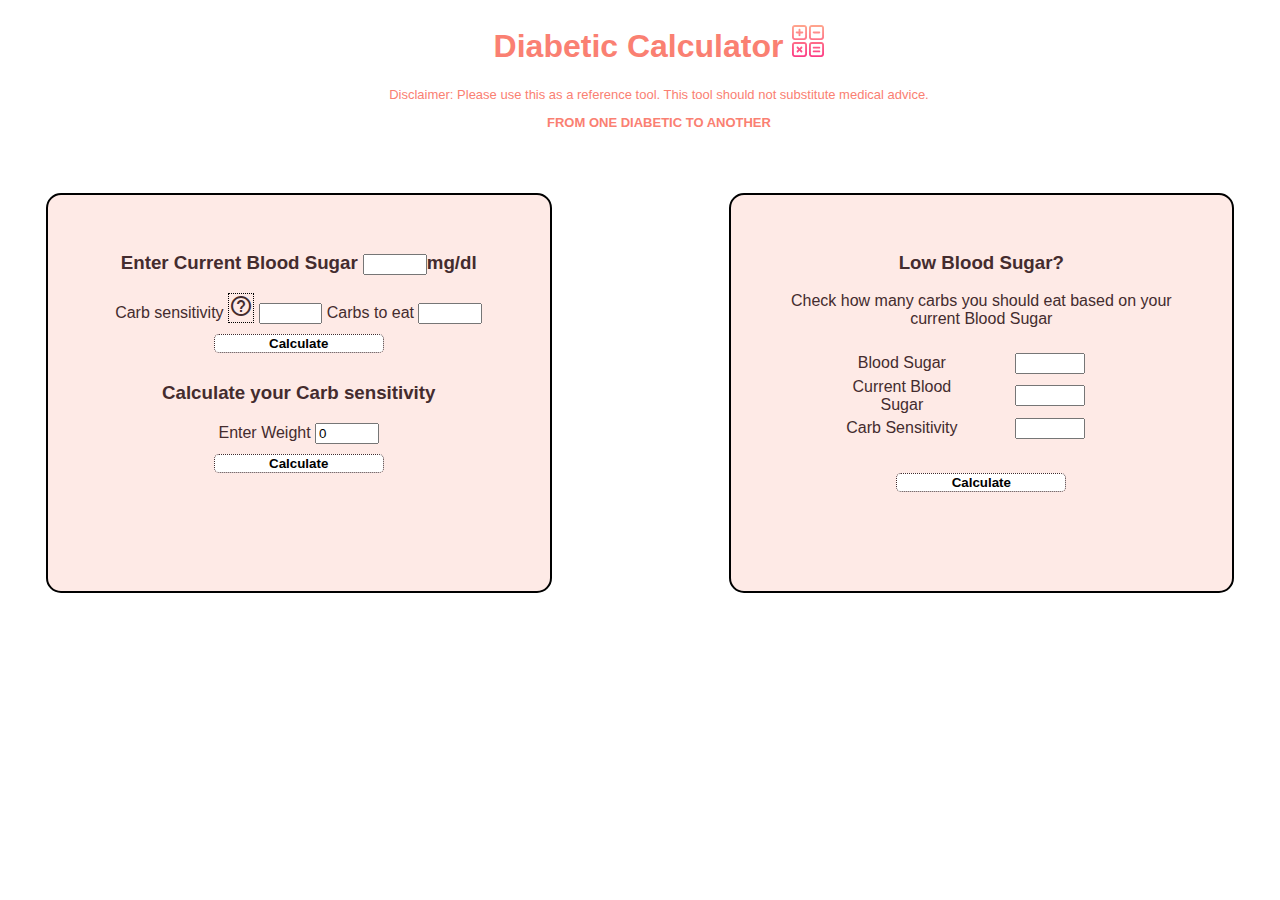
<file: index.html>
<!DOCTYPE html>
<html>

<head>
    <link rel="stylesheet" href="index.css">
    <link href="https://fonts.googleapis.com/icon?family=Material+Icons" rel="stylesheet">
    <meta name="viewport" content="width=device-width, initial-scale=1">
    <title>Diabetic Calculator</title>
</head>

<body>
    <div class="header">
        <h1>Diabetic Calculator <img src="calculator.svg"></h1>
        <div>
            <p>Disclaimer: Please use this as a reference tool. This tool should not substitute medical advice.</p>
            <p><b>FROM ONE DIABETIC TO ANOTHER</b></p>
        </div>
    </div>
    <!-- <div class="row"> -->
        <div class="sm-col-6 xs-col-6 xxs-col-12 lg-col-6 md-col-6 xl-col-6" id="containerLeft">
            <h3>Enter Current Blood Sugar <input type="number" id="bscurrent">mg/dl</h3>
            <span>Carb sensitivity
                <div class="tooltip">
                    <span class="material-icons">
                        help_outline</span>
                    <span class="tooltiptext">Don't know it? Calculate below</span>
                </div>
                <input type="number" id="CarbSensitivity" step="0.01" min="0" max="10"></input>
            </span>
            <span>Carbs to eat
                <input type="number" id="CarbsToEat"></input>
            </span>
            <button onclick="CalcRise()">Calculate</button>
            <div id="bsafter"></div>
            <p id="insulinTotake"></p>
            <h3>Calculate your Carb sensitivity</h3>
            <div id="CalcCarbSensitivity">
                <div>Enter Weight <input type="number" value="0" id="weight"></div>
                <button onclick="CalcSensitivity()">Calculate</button>
            </div>
            <span id="sensitivitybyweight"><b></b></span></span>
        </div>
        <div class="sm-col-6 xs-col-6 xxs-col-12 lg-col-6 md-col-6 xl-col-6" id="containerRight">
            <div id="CalcTarget">
                <h3>Low Blood Sugar?</h3>
                <p>Check how many carbs you should eat based on your current Blood Sugar</p>
                <table>
                    <tbody>
                        <tr>
                            <td><label for="targetBS"> Blood Sugar </label></td>
                            <td><input id="targetBS" type="number" name="targetBS"></td>    
                        </tr>
                        <tr>
                            <td><lable for="targetCBS">Current Blood Sugar</lable></td>
                            <td><input id="targetCBS" type="number" name="targetCBS"></td>
                        </tr>
                        <tr>
                            <td>Carb Sensitivity</td>
                            <td><input id="targetCS" type="number"></td>
                        </tr>
                    </tbody>
                </table>
                <button onclick="CalcTarget()">Calculate</button>
                <div id="carbsneeded"></div>
            </div>
        </div>
    <!-- </div> -->
    <script src="index.js"></script>
</body>

</html>
</file>
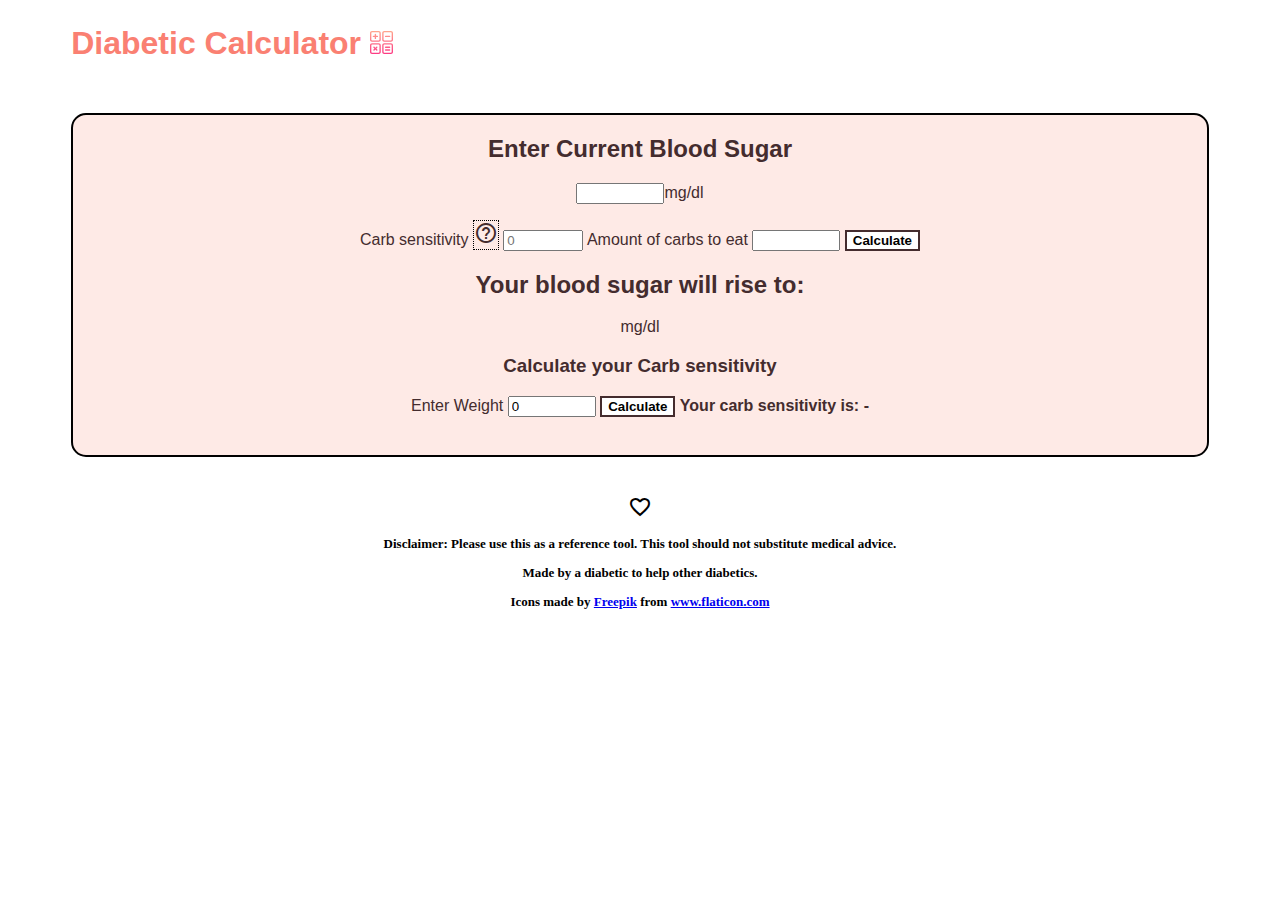
<file: home.html>
<!DOCTYPE html>
<html>

<head>
    <link rel="stylesheet" href="home.css">
    <link href="https://fonts.googleapis.com/icon?family=Material+Icons" rel="stylesheet">
    <title>Diabetic Calculator</title>
</head>

<body>
    <div class="header">
        <h1>Diabetic Calculator <img src="calculator.svg"></h1>
        
    </div>
    <div class="container">
    <h2>Enter Current Blood Sugar</h2>
    <p><input type="number" id="bscurrent">mg/dl</p>
    <div class="calculator">
        <form>
            <span>Carb sensitivity
                <div class="tooltip">
                    <span class="material-icons">
                        help_outline</span>
                    <span class="tooltiptext">Don't know it? Calculate below</span>
                </div>
                <input type="number" id="CarbSensitivity" placeholder="0" step="0.01" min="0" max="10"></input>
            </span>
            <span>Amount of carbs to eat
                <input type="number" id="CarbsToEat"></input>
            </span>
            <button onclick="CalcRise()">Calculate</button>
        </form>
        <h2>Your blood sugar will rise to: </h2><span id="bsafter"></span> mg/dl
        <h3>Calculate your Carb sensitivity</h3>
        <span id="CalcCarbSensitivity">
            <span>Enter Weight </span><input type="number" value="0" id="weight">
            <button onclick="CalcSensitivity()">Calculate</button>
        </span>
        <span><b>Your carb sensitivity is: <b><span id="sensitivitybyweight"><b>-</b></span></span>
    </div>
</div>
<span class="material-icons">favorite_border</span>
<div class="footer">
    <p>Disclaimer: Please use this as a reference tool. This tool should not substitute medical advice.</p>
    <p>Made by a diabetic to help other diabetics.</p>
    <div>Icons made by <a href="https://www.flaticon.com/authors/freepik" title="Freepik">Freepik</a> from <a href="https://www.flaticon.com/" title="Flaticon">www.flaticon.com</a></div>
</div>
<script src="home.js"></script>
</body>
</html>
</file>
<file: index.css>
*{
    box-sizing: border-box;
}

body{
    text-align: center;
}
.header{
    text-align: center;
    font-family: 'Segoe UI', Tahoma, Geneva, Verdana, sans-serif;
    color: salmon;
    margin: 2% 2% 2% 5%;
    font-size: 1em;
}
.header img{
    width: 1em;
}
.header div {
    text-align: center;
    font-size: small;
}
.tooltip{
    position: relative;
    display: inline-block;
    border: 1px dotted black;
}

.tooltip .tooltiptext{
    visibility: hidden;
    width: 100px;
    background-color:lightpink;
    color: black;
    text-align: center;
    border-radius: 3px;
    position: absolute;
    
}
.tooltip:hover .tooltiptext{
    visibility: visible ;
}
#containerLeft{
    margin: 3%;
    background-color:#FEEAE6 ;
    border: 2px solid black ;
    border-radius: 15px;
    padding: 3%;
    font-family: sans-serif;
    color: #442C2E;
}
#containerRight {
    margin: 3%;
    background-color:#FEEAE6 ;
    border: 2px solid black ;
    border-radius: 15px;
    padding: 3%;
    font-family: sans-serif;
    color: #442C2E;
}
#BSrise{
    font-weight: bold;
    color: red;
}
#CarbsToEat, #weight, #bscurrent, #CarbSensitivity {
    width: 15%;
}
#insulinTotake, #bsafter, #carbsneeded{
    font-size: 1em;
    color: mediumvioletred;
    font-weight: bold;
}

button{
    background-color: white;
    border-style: double;
    font-weight: bold;
    margin: 10px;
    width: 40%;
    border: 1px dotted #442C2E;
    border-radius: 5px;
}
button:hover{
    background-color: lightpink;
}

.footer{
    font-size: small; 
}
table, td{
    text-align: center;
    margin: 5% 15%;
}
td input{
    width: 45%;
}

@media (min-width: 700px) {
    #containerRight{
        height: 400px;
        float: right;
        align-self: left;
        width: 40%;
    }
    #containerLeft{
        height: 400px;
        width: 40%;
        float:left;
        align-self: left;
    }
}
</file>
<file: home.css>
.calculator form {
    text-align: center;
}

body{
    text-align: center;
}
.tooltip{
    position: relative;
    display: inline-block;
    border: 1px dotted black;
}

.tooltip .tooltiptext{
    visibility: hidden;
    width: 120px;
    background-color:lightpink;
    color: black;
    text-align: center;
    border-radius: 3px;
    position: absolute;
    
}
.tooltip:hover .tooltiptext{
    visibility: visible ;
}
.container{
    margin: 4% 5% 3% 5%;
    background-color:#FEEAE6 ;
    border: 2px solid black ;
    border-radius: 15px;
    padding-bottom: 3%;
    font-family: sans-serif;
    color: #442C2E;
}
#BSrise{
    font-weight: bold;
    color: red;
}
#CarbsToEat {
    width: 80px;
}
#CalcCarbSensitivity input{
    width: 80px;
}
#bscurrent {
    width: 80px;
}
button{
    background-color: white;
    border-style: double;
    font-weight: bold;
    border: 2px solid #442C2E;
}
.header{
    text-align: left;
    font-family: 'Segoe UI', Tahoma, Geneva, Verdana, sans-serif;
    color: salmon;
    margin: 2% 2% 2% 5%;
}
.header img{
    width: 2%;
}
.footer{
    font-size: small;
}
</file>
